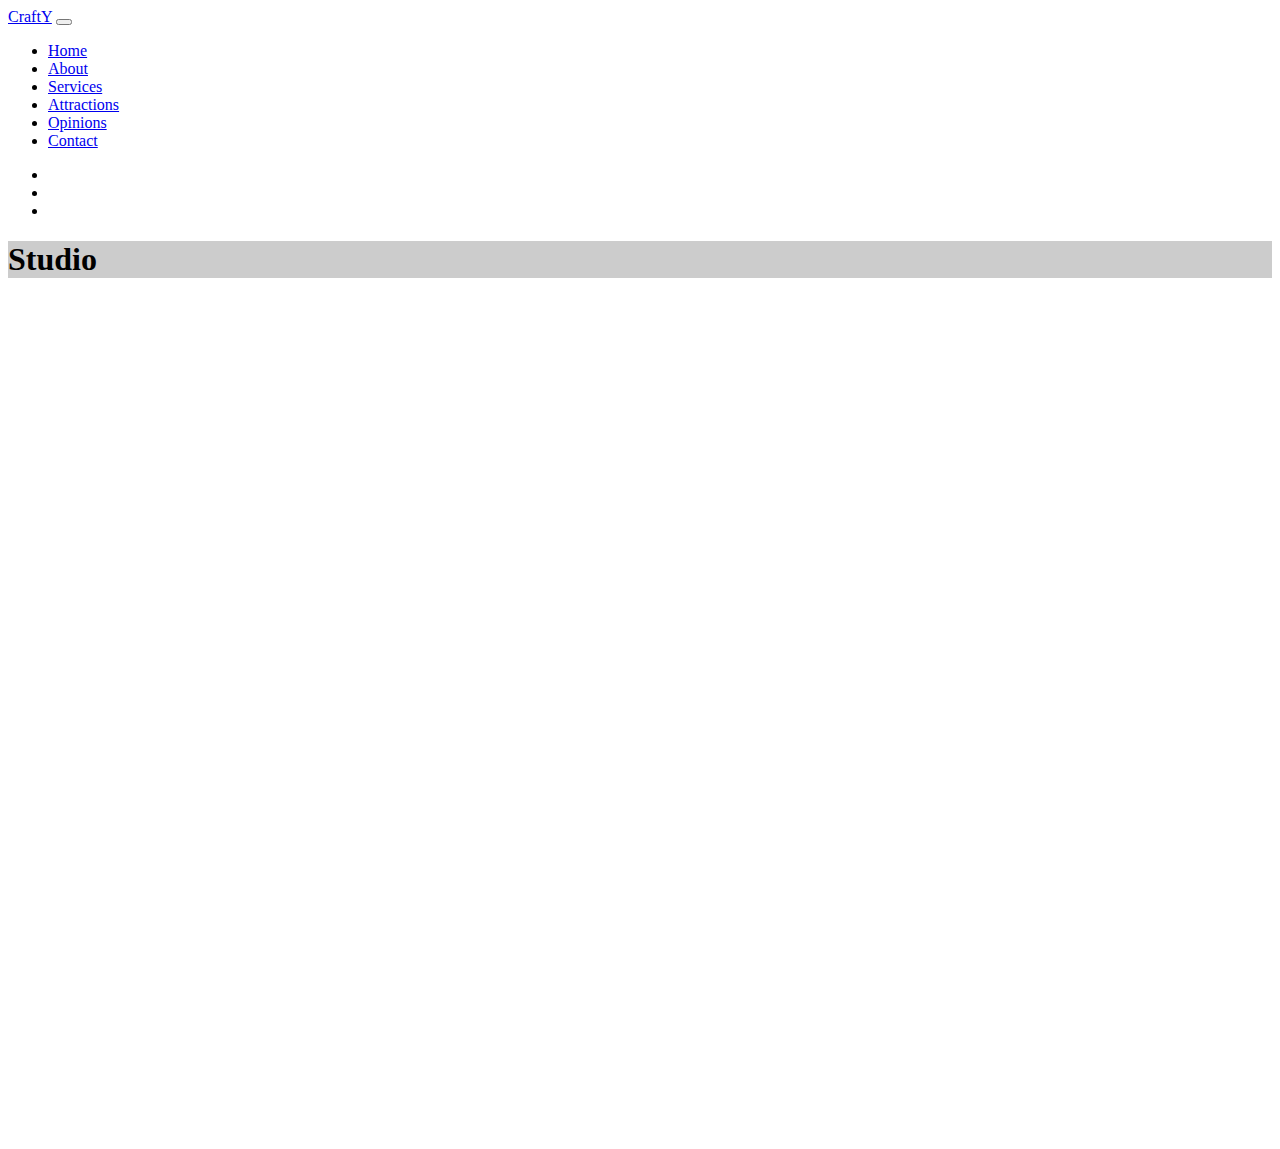
<file: Bootstrap.js/Bootstrap2/Index.html>
<!DOCTYPE html>
<html lang="en">
<head>
    <meta charset="UTF-8">
    <meta name="viewport" content="width=device-width, initial-scale=1.0">
    <title>Document</title>
    <link href="https://cdn.jsdelivr.net/npm/bootstrap@5.0.2/dist/css/bootstrap.min.css" rel="stylesheet" integrity="sha384-EVSTQN3/azprG1Anm3QDgpJLIm9Nao0Yz1ztcQTwFspd3yD65VohhpuuCOmLASjC" crossorigin="anonymous">
    <script src="https://cdn.jsdelivr.net/npm/bootstrap@5.0.2/dist/js/bootstrap.bundle.min.js" integrity="sha384-MrcW6ZMFYlzcLA8Nl+NtUVF0sA7MsXsP1UyJoMp4YLEuNSfAP+JcXn/tWtIaxVXM" crossorigin="anonymous"></script>
</head>
<body>
    <header>
        <!-- Navbar -->
        <nav class="navbar navbar-expand-lg fixed-top navbar-scroll">
          <div class="container-fluid">
            <a class="navbar-brand" href="#!">CraftY</a>
            <button class="navbar-toggler" type="button" data-mdb-toggle="collapse"
              data-mdb-target="#navbarSupportedContent" aria-controls="navbarSupportedContent" aria-expanded="false"
              aria-label="Toggle navigation">
              <i class="fas fa-bars"></i>
            </button>
            <div class="collapse navbar-collapse" id="navbarSupportedContent">
              <ul class="navbar-nav me-auto">
                <li class="nav-item">
                  <a class="nav-link active" aria-current="page" href="#!">Home</a>
                </li>
                <li class="nav-item">
                  <a class="nav-link" href="#!">About</a>
                </li>
                <li class="nav-item">
                  <a class="nav-link" href="#!">Services</a>
                </li>
                <li class="nav-item">
                  <a class="nav-link" href="#!">Attractions</a>
                </li>
                <li class="nav-item">
                  <a class="nav-link" href="#!">Opinions</a>
                </li>
                <li class="nav-item">
                  <a class="nav-link" href="#!">Contact</a>
                </li>
              </ul>
              <ul class="navbar-nav d-flex flex-row">
                <li class="nav-item me-3 me-lg-0">
                  <a class="nav-link" href="#!">
                    <i class="fas fa-shopping-cart"></i>
                  </a>
                </li>
                <li class="nav-item me-3 me-lg-0">
                  <a class="nav-link" href="#!">
                    <i class="fab fa-twitter"></i>
                  </a>
                </li>
                <li class="nav-item me-3 me-lg-0">
                  <a class="nav-link" href="#!">
                    <i class="fab fa-instagram"></i>
                  </a>
                </li>
              </ul>
            </div>
          </div>
        </nav>
        <!-- Navbar -->
      
        <!--Section: Design Block-->
        <section>
          <div id="intro" class="bg-image" style="
              background-image: url('https://www.bing.com/images/search?view=detailV2&ccid=M6hzx9ns&id=36CCC3738158124244682FF622A5F5B37D83E3E1&thid=OIP.M6hzx9nsewoGWJeyl9QUFgHaEK&mediaurl=https%3a%2f%2flogolook.net%2fwp-content%2fuploads%2f2021%2f06%2fAdidas-Logo.png&exph=2160&expw=3840&q=.svj++file+logos&simid=608036656684543108&FORM=IRPRST&ck=E1E1E2203545D8E15470777047DBA02C&selectedIndex=30&itb=1');
              height: 100vh;
            ">
            <div class="mask" style="background-color: rgba(0, 0, 0, 0.2);">
              <div class="container d-flex justify-content-center align-items-center h-100">
                <div class="row align-items-center">
                  <div class="col-12">
                    <h1 class="mb-0 text-white display-1">Studio</h1>
                  </div>
                </div>
              </div>
            </div>
          </div>
        </section>
        <!--Section: Design Block-->
      </header>
      
       <main>
         <div class="container my-5 py-5"></div>
      </main>
</body>
</html>
</file>
